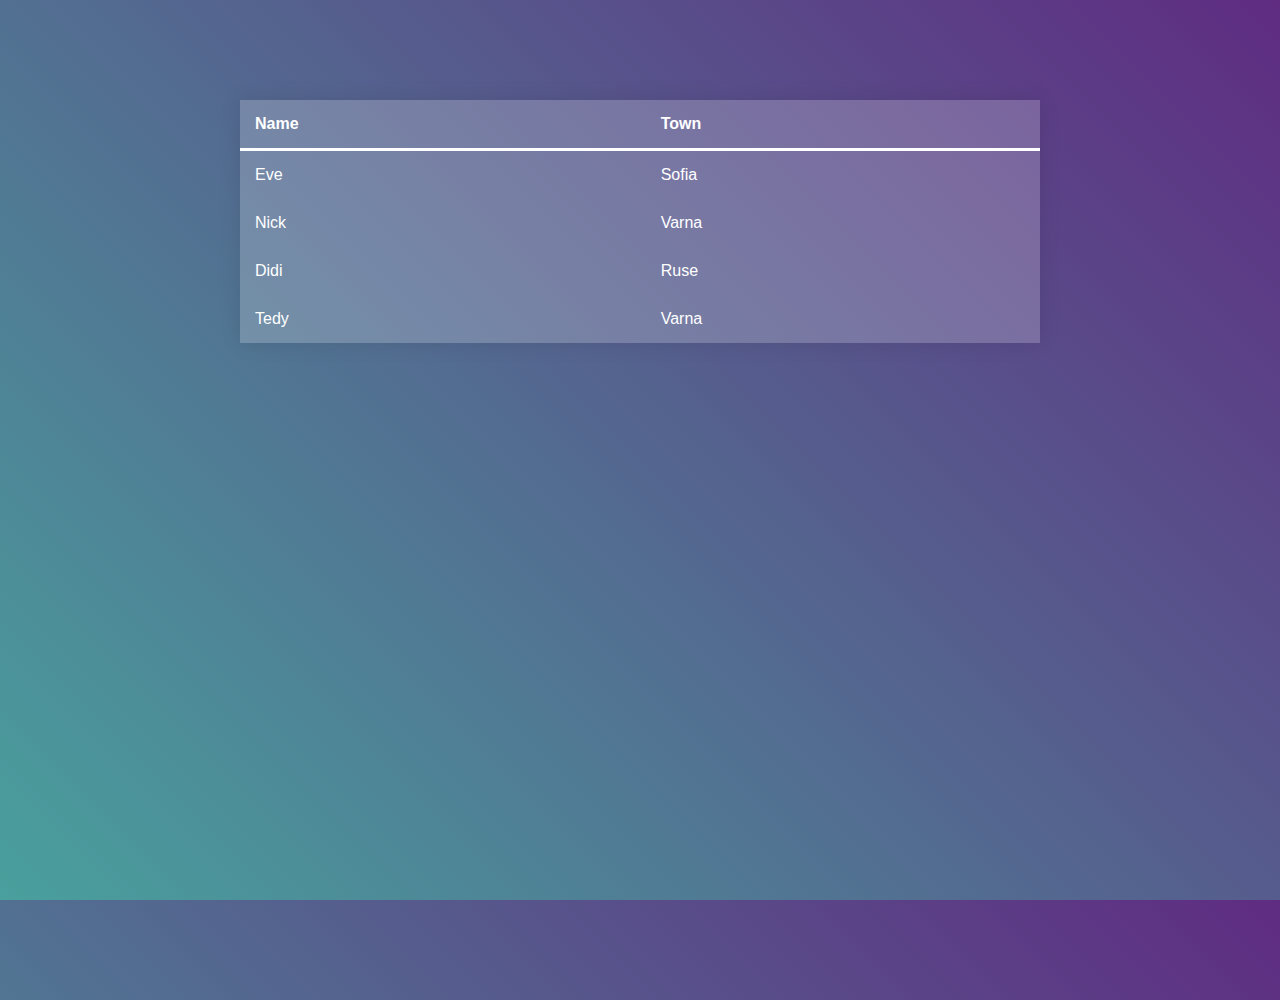
<file: JS Advanced 4-1 Function context Exercise/index.html>
<!DOCTYPE html>
<html lang="en">

<head>
    <meta charset="UTF-8">
    <meta name="viewport" content="width=device-width, initial-scale=1.0">
    <meta http-equiv="X-UA-Compatible" content="ie=edge">
    <link rel="stylesheet" href="style.css">
    <script src="index.js"></script>
    <title>Document</title>
</head>

<body>
    <table class="minimalistBlack">
        <thead>
            <tr>
                <th>Name</th>
                <th>Town</th>
            </tr>
        </thead>
        <tbody>
            <tr>
                <td>Eve</td>
                <td>Sofia</td>
            </tr>
            <tr>
                <td>Nick</td>
                <td>Varna</td>
            </tr>
            <tr>
                <td>Didi</td>
                <td>Ruse</td>
            </tr>
            <tr>
                <td>Tedy</td>
                <td>Varna</td>
            </tr>
        </tbody>

    </table>

</body>
<script>
    solve()
</script>

</html>
</file>
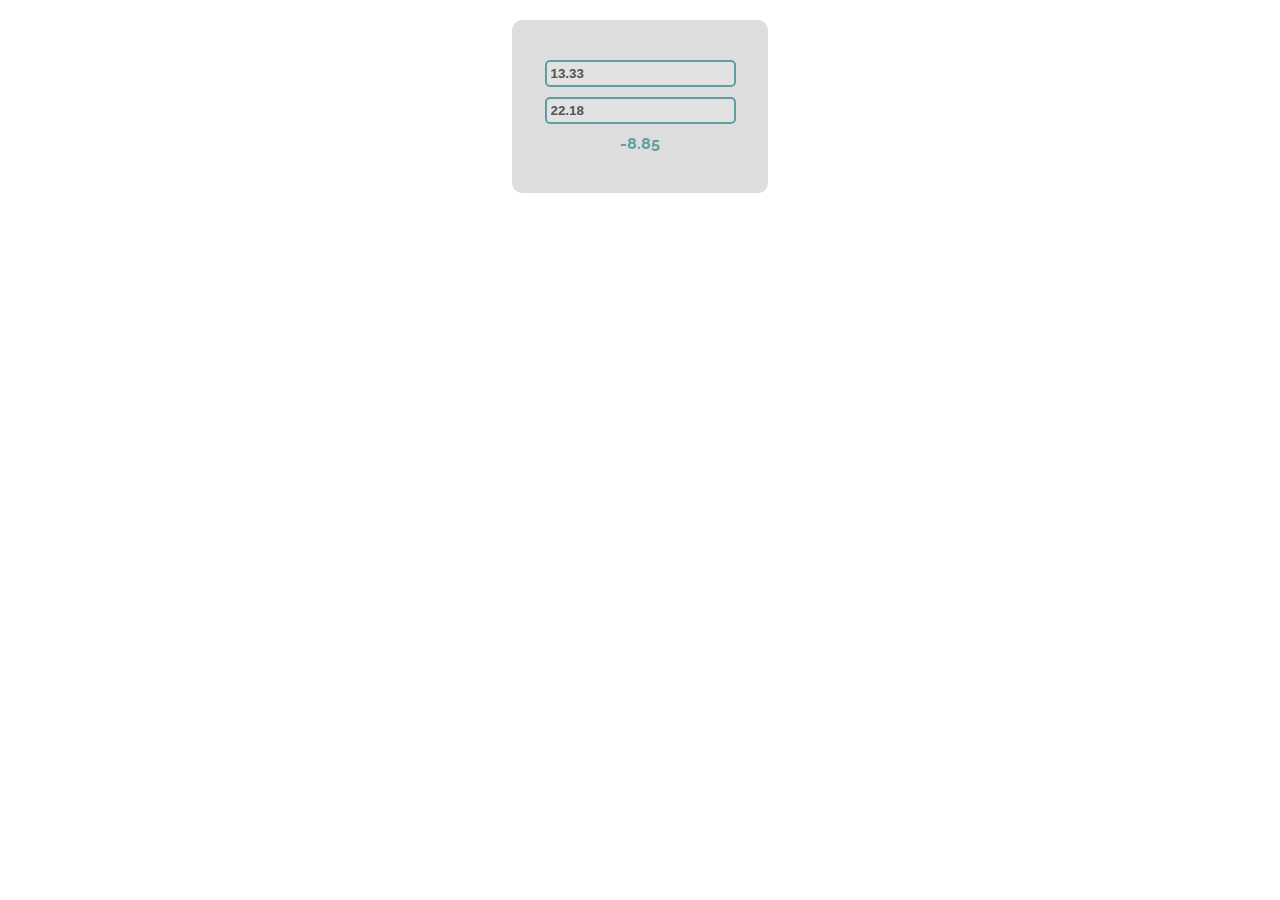
<file: JS Advanced 4-1 DOM Exercise/01. Subtraction/index.html>
<!--Problems for in-class lab for the “JavaScript Advanced” course @ SoftUni.
Submit your solutions in the SoftUni judge system at https://judge.softuni.bg/Contests/1550/Exercise-DOM-Manipulations -->


<!DOCTYPE html>
<html lang="en">

<head>
    <meta charset="UTF-8">
    <title>Subtraction</title>
    <link rel="stylesheet" href="index.css">
</head>

<body>
    <div id="wrapper">
        <input type="text" id="firstNumber" value="13.33" disabled>
        <input type="text" id="secondNumber" value="22.18" disabled>

        <div id="result"></div>
    </div>
    <script src="subtract.js"></script>
    <script>
        window.onload = function () {
            subtract();
        }
    </script>
</body>

</html>
</file>
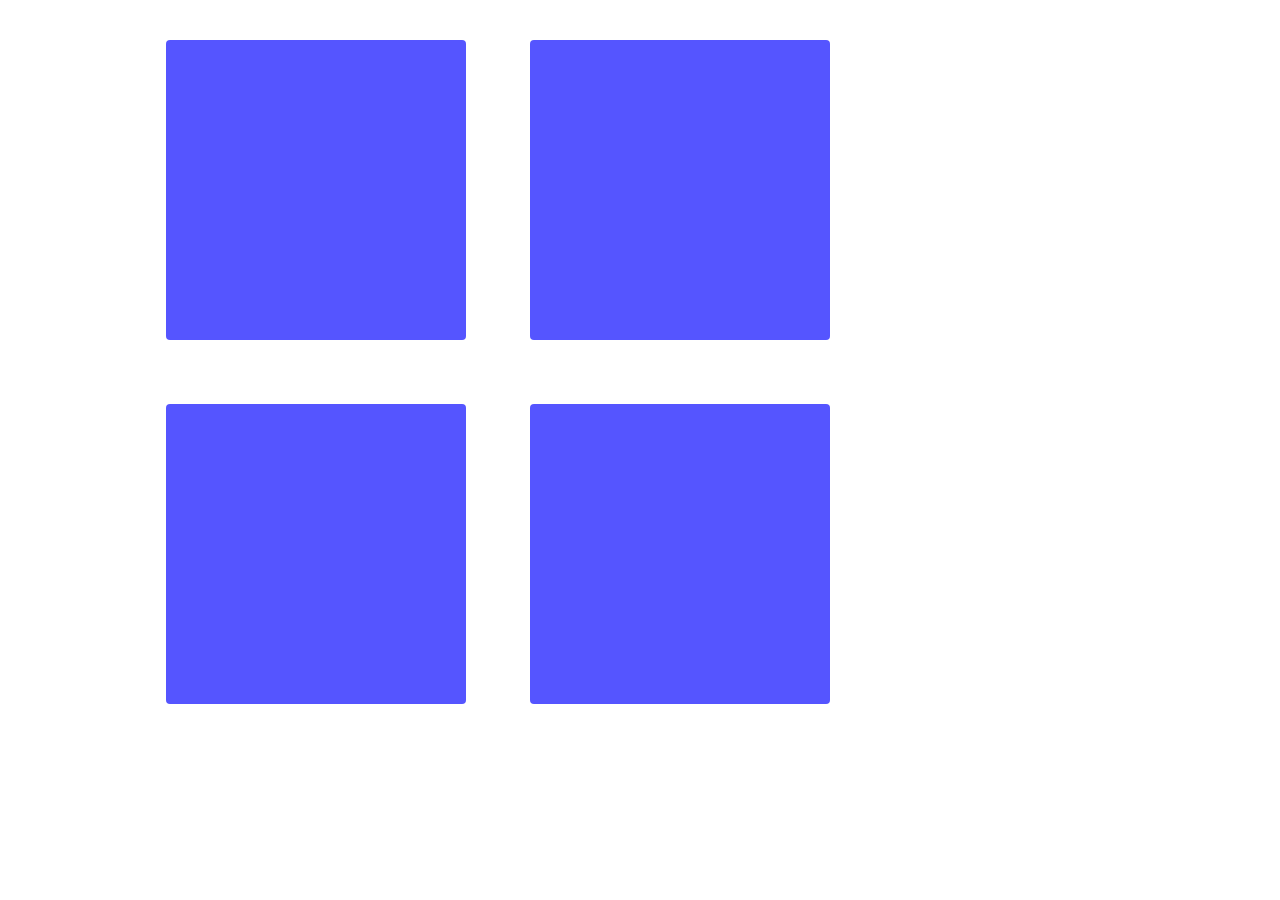
<file: JS Advanced 4-1 DOM Manipulations  Exercise/01. Sections/index.html>
<!--Problems for in-class lab for the “JavaScript Advanced” course @ SoftUni.
Submit your solutions in the SoftUni judge system at https://judge.softuni.bg/Contests/1550/Exercise-DOM-Manipulations -->

<!DOCTYPE html>
<html lang="en">

<head>
    <meta charset="UTF-8">
    <title>Sections</title>
    <link rel="stylesheet" href="style.css">
    <script src="script.js"></script>
</head>
<body onload="create(['Section 1', 'Section 2', 'Section 3', 'Section 4']);">
    <div id="content">
    </div>
</body>

</html>
</file>
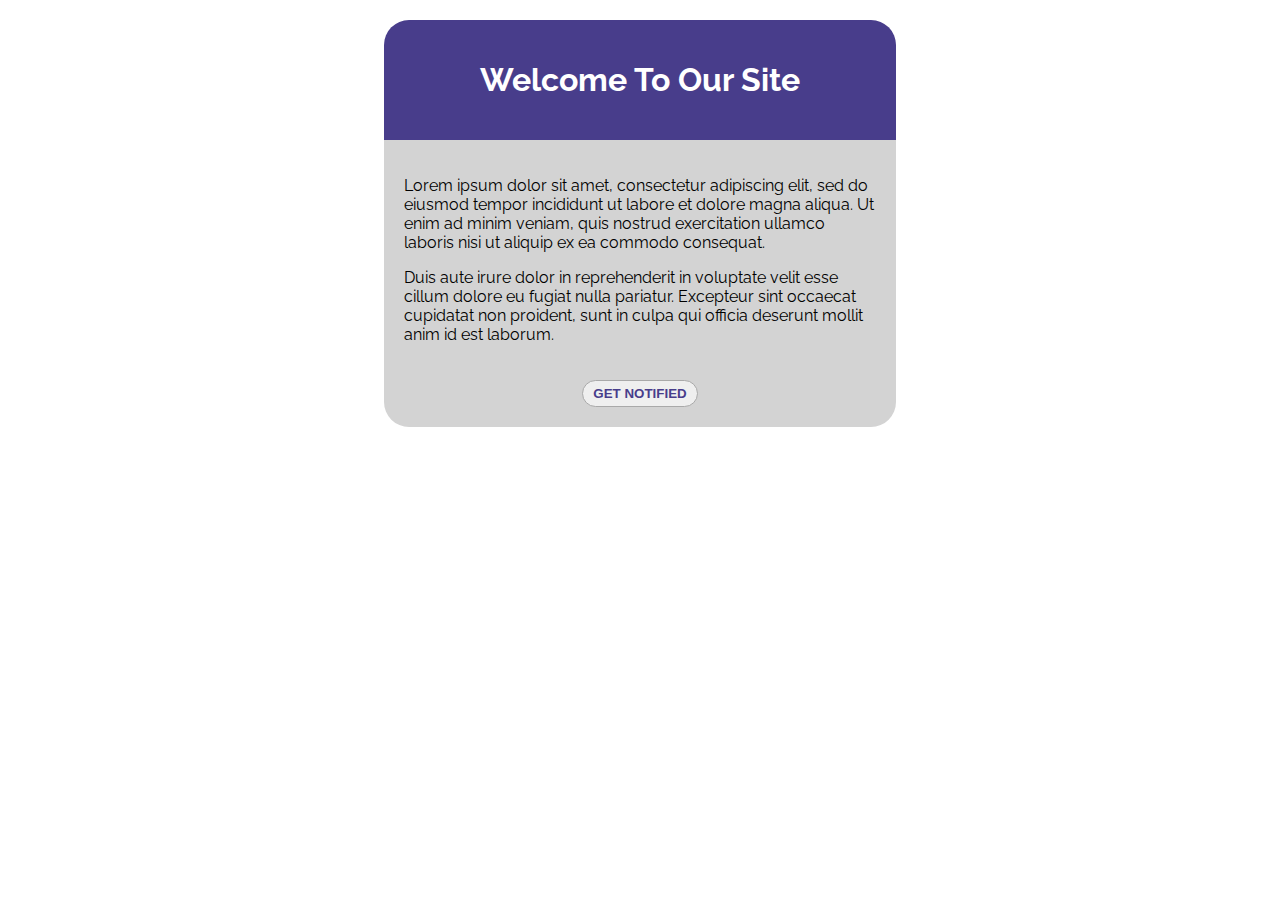
<file: JS Advanced 4-1 DOM Manipulations  Exercise/02. Notification/index.html>
<!--Problems for in-class lab for the “JavaScript Advanced” course @ SoftUni.
Submit your solutions in the SoftUni judge system at https://judge.softuni.bg/Contests/1550/Exercise-DOM-Manipulations -->

<!DOCTYPE html>
<html lang="en">

<head>
    <meta charset="UTF-8">
    <title>Notification</title>
    <link rel="stylesheet" href="styles.css">
    <script src="scripts.js"></script>
</head>

<body>
    <div id="container">
        <header class="header">
            <h1>Welcome to our site</h1>
        </header>
        <div id="content">
            <article class="post">
                <p>Lorem ipsum dolor sit amet, consectetur adipiscing elit, sed do eiusmod tempor incididunt ut labore
                    et
                    dolore magna aliqua. Ut enim ad minim veniam, quis nostrud exercitation ullamco laboris nisi ut
                    aliquip
                    ex ea commodo consequat.</p>
                <p>Duis aute irure dolor in reprehenderit in voluptate velit esse cillum dolore eu fugiat nulla
                    pariatur.
                    Excepteur sint occaecat cupidatat non proident, sunt in culpa qui officia deserunt mollit anim id
                    est
                    laborum.</p>
            </article>
            <button onclick="notify('Something happened!')">Get notified</button>
        </div>
        <div id="notification"></div>
    </div>
</body>

</html>
</file>
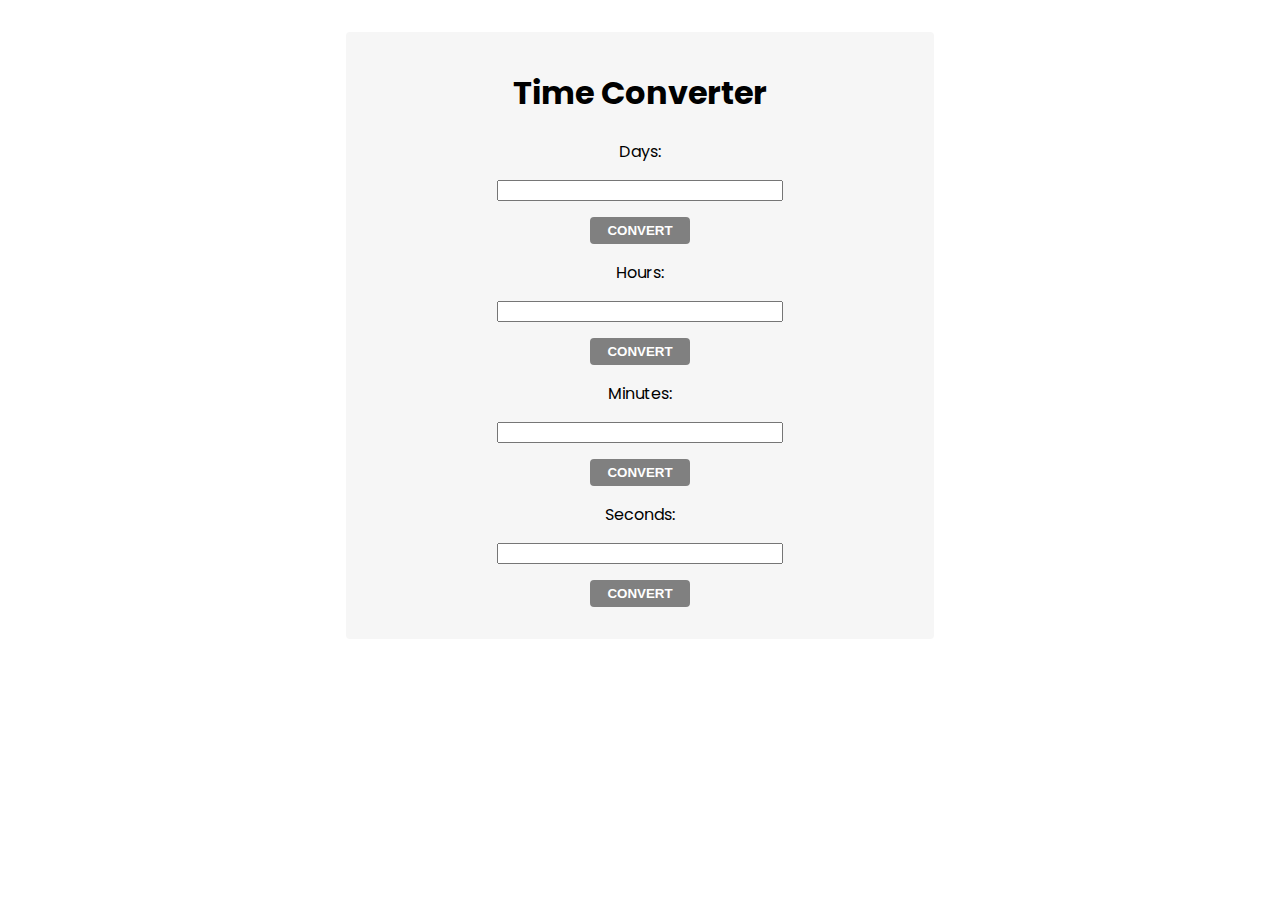
<file: JS Advanced 4-1 DOM Manipulations  Exercise/03. Time-Converter/index.html>
<!--Problems for in-class lab for the “JavaScript Advanced” course @ SoftUni.
Submit your solutions in the SoftUni judge system at https://judge.softuni.bg/Contests/1550/Exercise-DOM-Manipulations -->

<!DOCTYPE html>
<html lang="en">

<head>
    <meta charset="UTF-8">
    <meta name="viewport" content="width=device-width, initial-scale=1.0">
    <meta http-equiv="X-UA-Compatible" content="ie=edge">
    <title>Time Converter</title>
    <link rel="stylesheet" href="style.css">
</head>

<body onload="attachEventsListeners()">
    <main>
        <h1>Time Converter</h1>
        <div>
            <label for="days">Days: </label>
            <input type="text" id="days">
            <input id="daysBtn" type="button" value="Convert">
        </div>
        <div>
            <label for="hours">Hours: </label>
            <input type="text" id="hours">
            <input id="hoursBtn" type="button" value="Convert">
        </div>
        <div>
            <label for="minutes">Minutes: </label>
            <input type="text" id="minutes">
            <input id="minutesBtn" type="button" value="Convert">
        </div>
        <div>
            <label for="seconds">Seconds: </label>
            <input type="text" id="seconds">
            <input id="secondsBtn" type="button" value="Convert">
        </div>
    </main>
</body>

<script src="solution.js"></script>

</html>
</file>
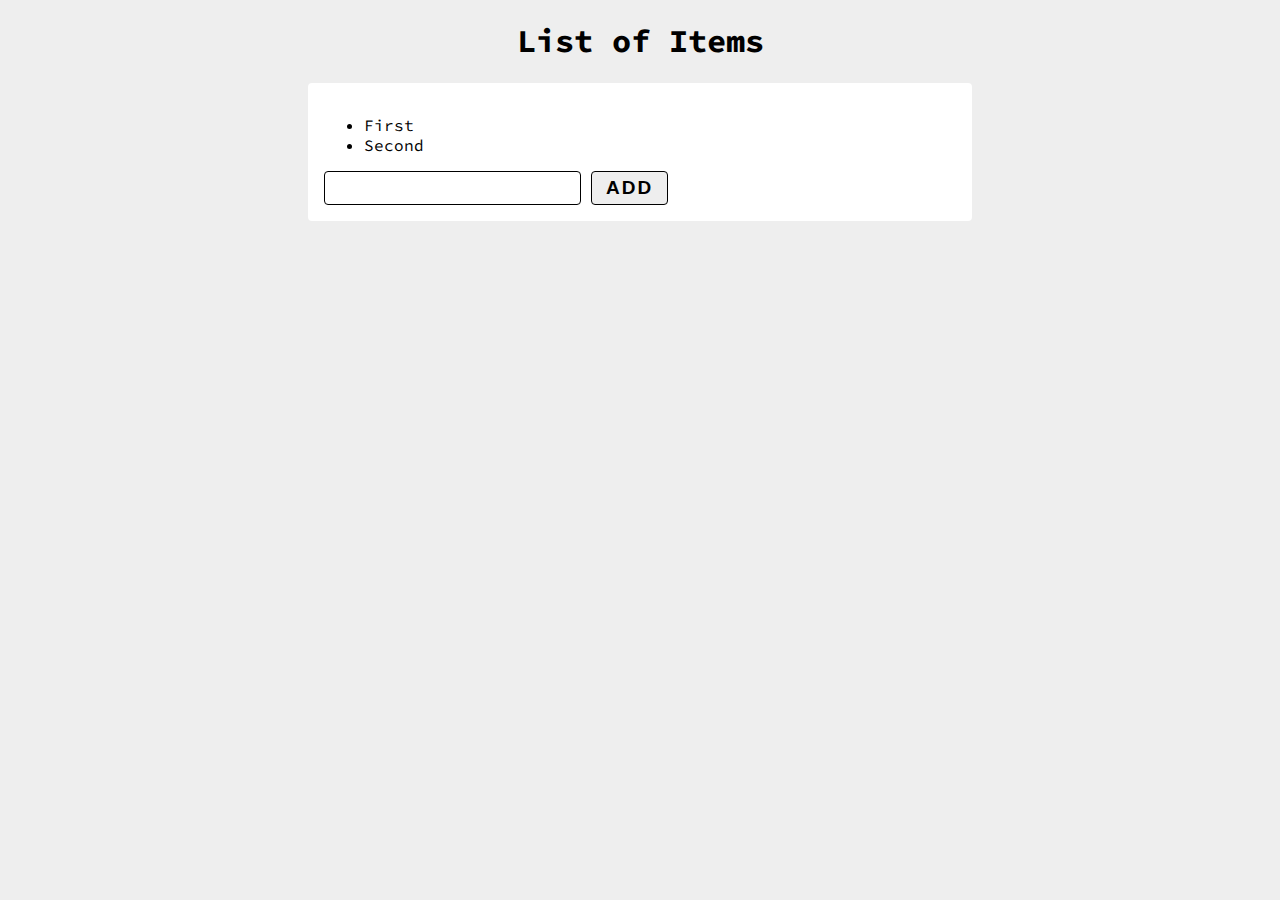
<file: JS Advanced 4-1 DOM Manipulations  Lab/01. List-Of-Items/index.html>
<!--Problems for in-class lab for the “JavaScript Advanced” course @ SoftUni.
Submit your solutions in the SoftUni judge system at https://judge.softuni.bg/Contests/1549/Lab-DOM-Manipulations -->

<!DOCTYPE html>
<html lang="en">

<head>
    <meta charset="UTF-8">
    <meta name="viewport" content="width=device-width, initial-scale=1.0">
    <meta http-equiv="X-UA-Compatible" content="ie=edge">
    <link rel="stylesheet" href="style.css">
    <title>List of Items</title>
</head>

<body>
    <h1>List of Items</h1>
    <main>
        <ul id="items">
            <li>First</li>
            <li>Second</li>
        </ul>
        <input type="text" id="newItemText" />
        <input type="button" value="Add" onclick="addItem()">
    </main>
</body>
<script src="./app.js">
</script>

</html>
</file>
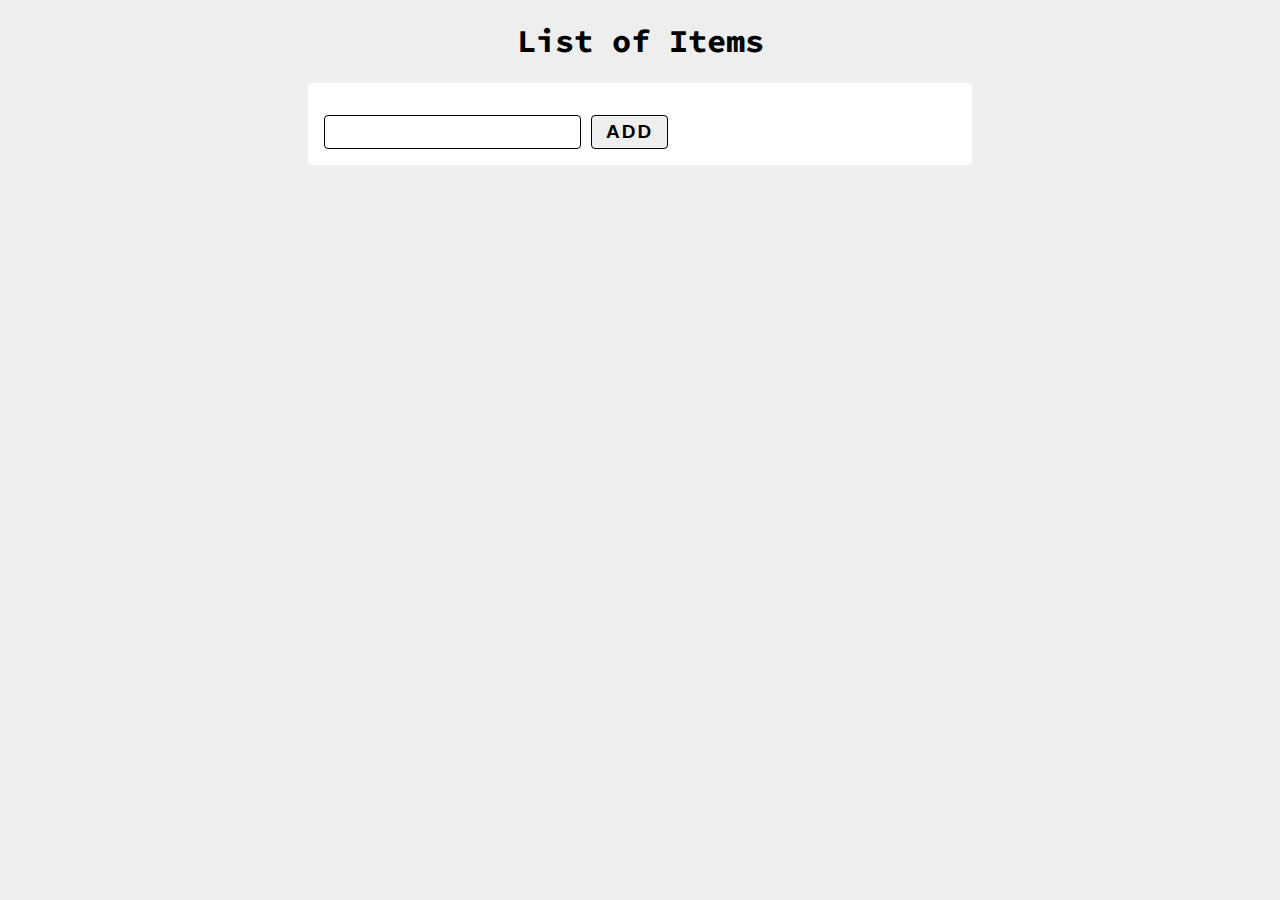
<file: JS Advanced 4-1 DOM Manipulations  Lab/02. Add-Delete/index.html>
<!--Problems for in-class lab for the “JavaScript Advanced” course @ SoftUni.
Submit your solutions in the SoftUni judge system at https://judge.softuni.bg/Contests/1549/Lab-DOM-Manipulations -->

<!DOCTYPE html>
<html lang="en">

<head>
    <meta charset="UTF-8">
    <meta name="viewport" content="width=device-width, initial-scale=1.0">
    <meta http-equiv="X-UA-Compatible" content="ie=edge">
    <link rel="stylesheet" href="style.css">
    <title>Add/Delete</title>
</head>

<body>
    <h1>List of Items</h1>
    <main>
        <ul id="items"></ul>
        <input type="text" id="newText" />
        <input type="button" value="Add" onclick="addItem()">
    </main>
    <script src="./app.js">
    </script>
</body>

</html>
</file>
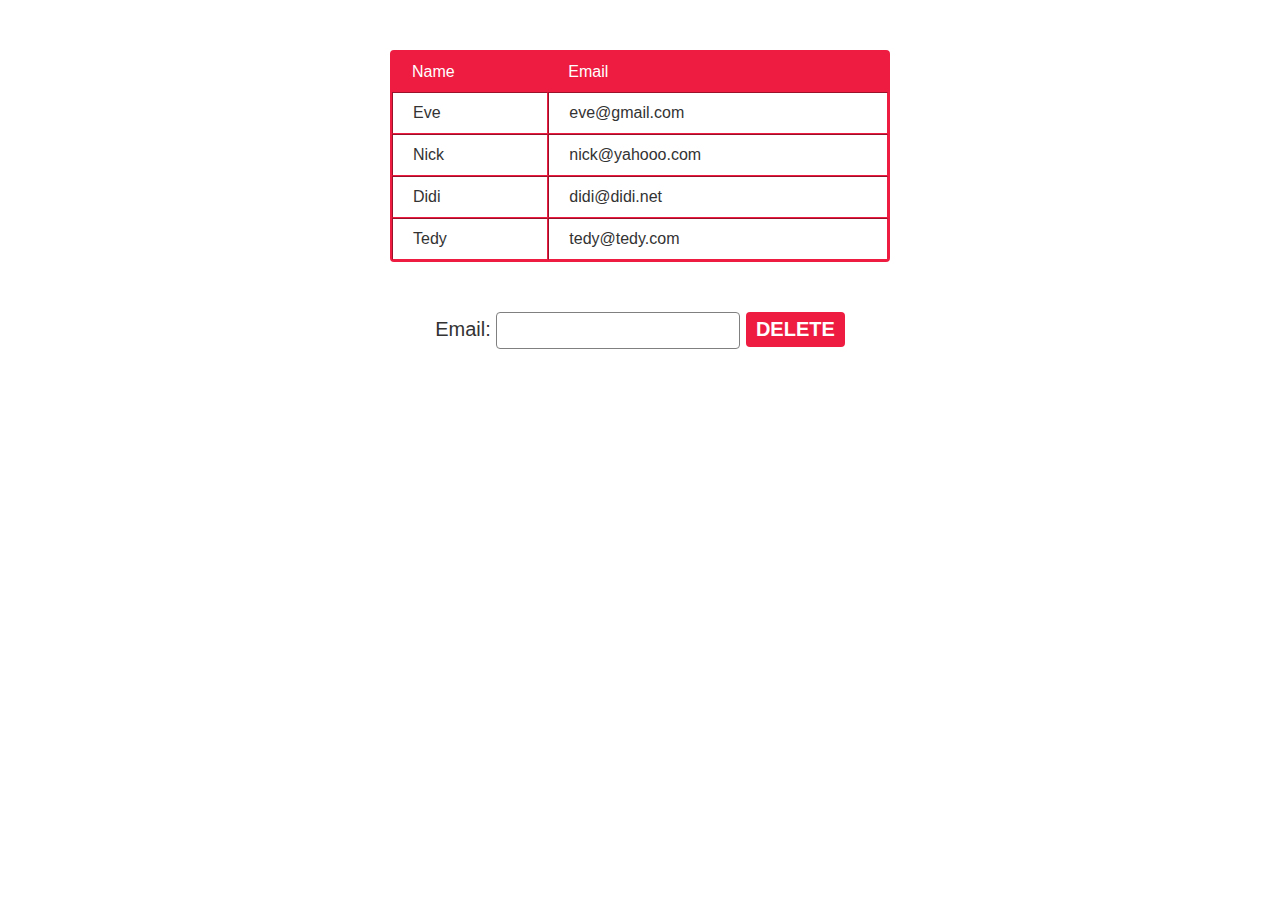
<file: JS Advanced 4-1 DOM Manipulations  Lab/03. Delete-From-Table/index.html>
<!--Problems for in-class lab for the “JavaScript Advanced” course @ SoftUni.
Submit your solutions in the SoftUni judge system at https://judge.softuni.bg/Contests/1549/Lab-DOM-Manipulations -->

<!DOCTYPE html>
<html lang="en">

<head>
    <meta charset="UTF-8">
    <meta name="viewport" content="width=device-width, initial-scale=1.0">
    <meta http-equiv="X-UA-Compatible" content="ie=edge">
    <link rel="stylesheet" href="style.css">
    <title>Delete from Table</title>
</head>

<body>
    <table border="1" id="customers">
        <thead>
            <tr>
                <th>Name</th>
                <th>Email</th>
            </tr>
        </thead>
        <tbody>
            <tr>
                <td>Eve</td>
                <td>eve@gmail.com</td>
            </tr>
            <tr>
                <td>Nick</td>
                <td>nick@yahooo.com</td>
            </tr>
            <tr>
                <td>Didi</td>
                <td>didi@didi.net</td>
            </tr>
            <tr>
                <td>Tedy</td>
                <td>tedy@tedy.com</td>
            </tr>
        </tbody>
    </table>
    <label>
        Email: <input type="text" name="email" />
        <button onclick="deleteByEmail()">Delete</button>
    </label>
    <div id="result"></div>
    <script src="./app.js">
    </script>
</body>

</html>
</file>
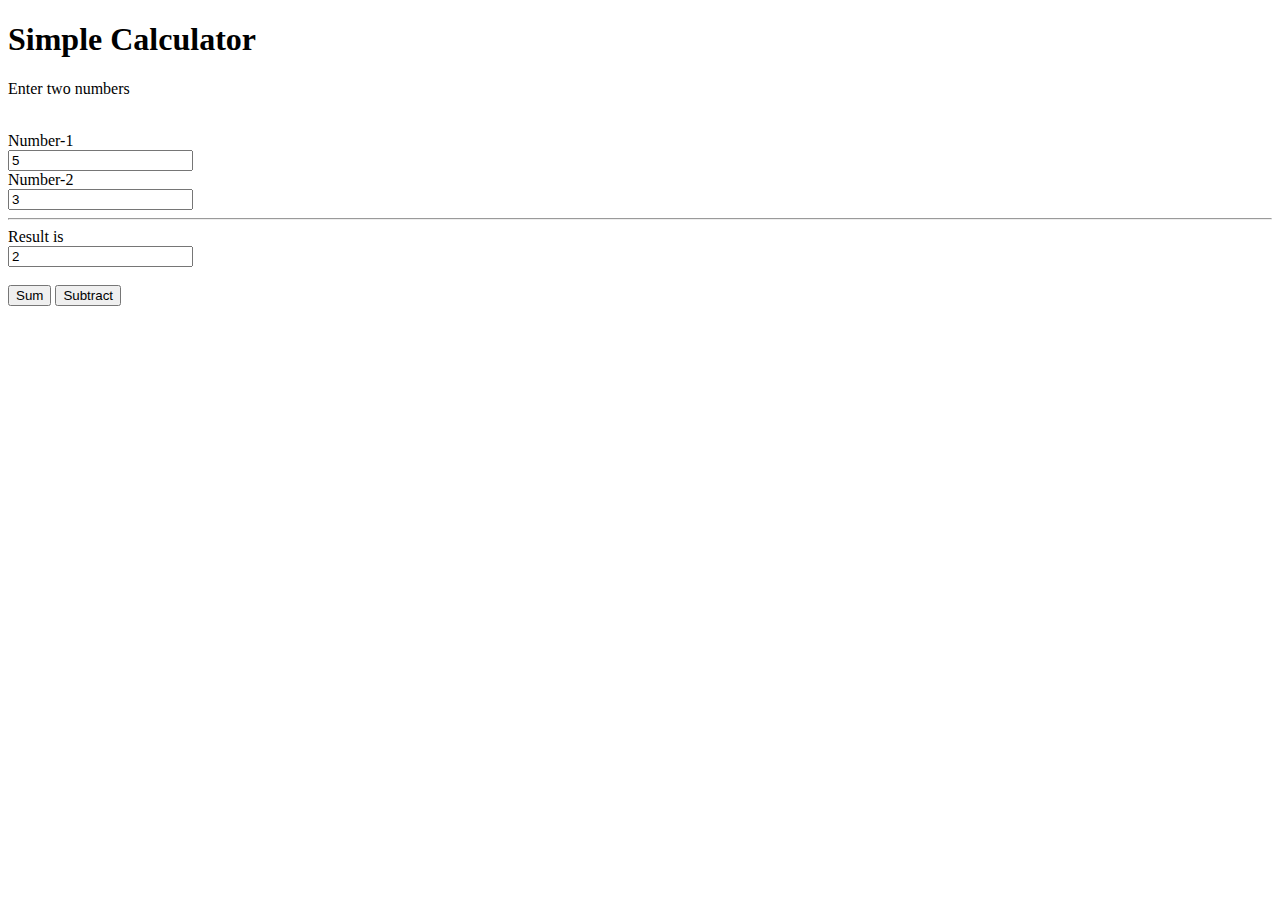
<file: JS Advanced 4-1 Object Composition Lab/Simple-Calculator.html>
<!DOCTYPE html>
<html lang="en">

<head>
    <meta charset="UTF-8">
    <title>Title</title>
</head>

<body>
    <div class="container">
        <h1 class="title">Simple Calculator</h1>
        <p>Enter two numbers</p><br>
        <div class="input">
            <label for="num1">Number-1</label> <br>
            <input type="text" id="num1"> <br>
            <label for="num2">Number-2</label> <br>
            <input type="text" id="num2"> <br>
            <hr>
            <label for="result">Result is</label> <br>
            <input type="text" id="result" readonly /><br>
        </div>
        <br>
        <button id="sumButton">Sum</button>
        <button id="subtractButton">Subtract</button>
    </div>
    <script>
        function result() {
            let objectField = {};
            let functions = {
                init(selector1, selector2, resultSelector) {
                    objectField.firstField = document.querySelector(selector1),
                    objectField.secondField = document.querySelector(selector2),
                    objectField.resultField = document.querySelector(resultSelector)
                },
                add() {
                    objectField.resultField.value = Number(objectField.firstField.value) + Number(objectField.secondField.value);
                },
                subtract() {
                    objectField.resultField.value = Number(objectField.firstField.value) - Number(objectField.secondField.value);
                }
            }
            return functions;
        }
        let obj = result();

        obj.init("#num1", "#num2", '#result');
        let num1 = document.querySelector('#num1')
        let num2 = document.querySelector('#num2')
        let res = document.querySelector('#result')
        num1.value = 5;
        num2.value = 3;
        obj.add();
        obj.subtract();
    </script>
</body>

</html>
</file>
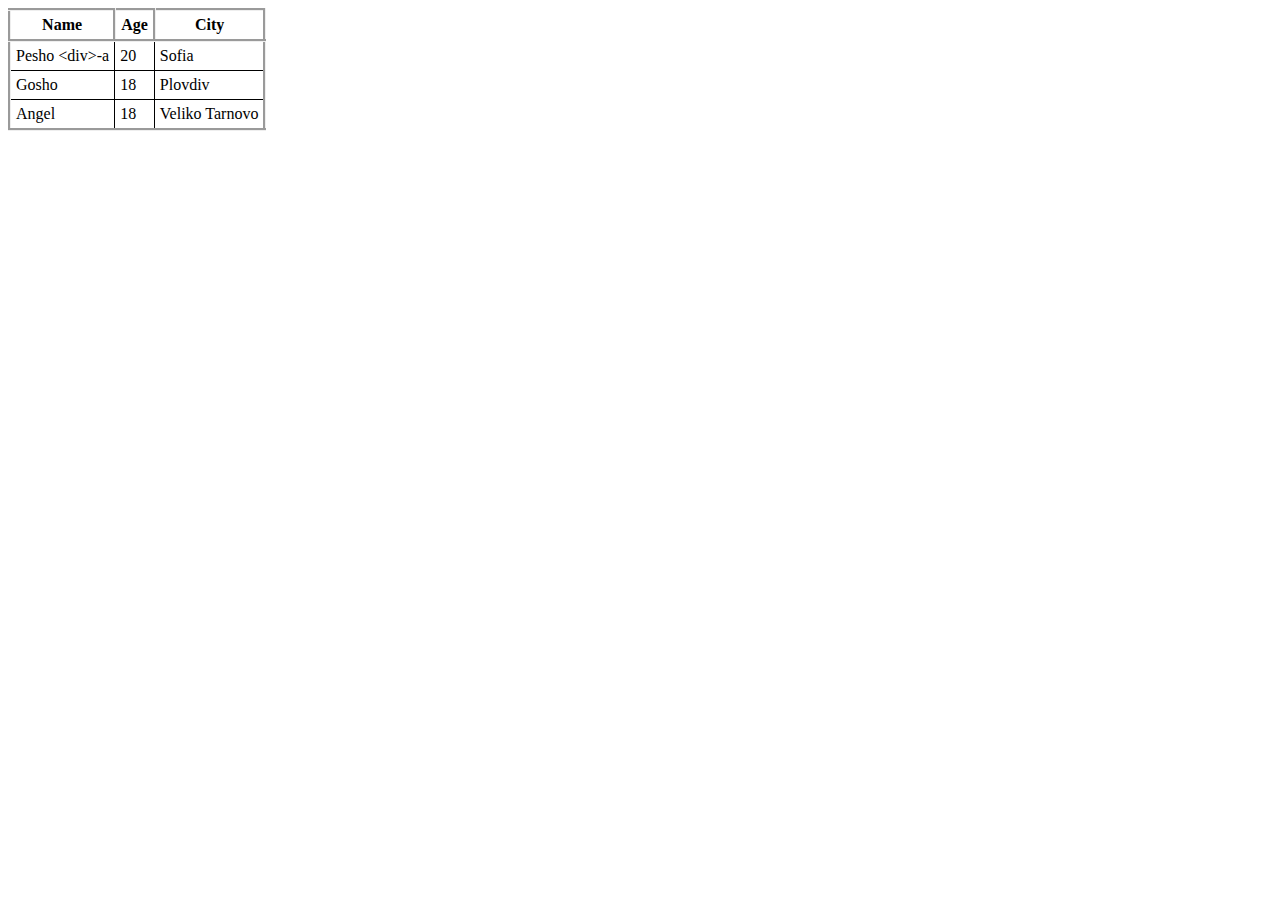
<file: JS Advanced 4-1 Objects and Classes Lab/fromJSONtoHTMLtable.html>
<!DOCTYPE html>
<html lang="en">

<head>
    <meta charset="UTF-8">
    <meta name="viewport" content="width=device-width, initial-scale=1.0">
    <title>Document</title>
    <style>
        table,
        th {
            border: groove;
            border-collapse: collapse;
        }

        td {
            border: 1px solid black;
        }

        td,
        th {
            padding: 5px;
        }
    </style>
</head>

<body>
    <div id="wrapper"></div>
    <script>
        function tableLayoutInformation(input) {
            let dataValues = JSON.parse(input)
            let length = Object.keys(dataValues).length
            let tableHeadContent = "";
            let tableBodyContent = "";

            for (let i = 0; i < dataValues.length; i++) {

                tableHeadContent += "   <tr>" + Object.keys(dataValues[i]).map(x => { if (!tableHeadContent.includes(`<th>${escapeHtml(x)}</th>`)) { return `<th>${escapeHtml(x)}</th>` } }).join("") + "</tr>"
                tableBodyContent += "   <tr>" + Object.values(dataValues[i]).map(x => { return `<td>${escapeHtml(x)}</td>` }).join("") + "</tr>\n"


            }
            let pattern = /<tr[\s\S]<\/tr>/g;
            let output = `<table>\n${tableHeadContent}\n${tableBodyContent}</table>`.replace(pattern, "");
            return output
            function escapeHtml(value) {
                return value
                    .toString()
                    .replace(/&/g, '&amp;')
                    .replace(/</g, '&lt;')
                    .replace(/>/g, '&gt;')
                    .replace(/"/g, '&quot;')
                    .replace(/'/g, '&#39;');
            }


        }

        window.onload = function () {
            let elementToHoldTable = document.getElementById("wrapper");
            elementToHoldTable.innerHTML = tableLayoutInformation(['[{"Name":"Pesho <div>-a","Age":20,"City":"Sofia"},{"Name":"Gosho","Age":18,"City":"Plovdiv"},{"Name":"Angel","Age":18,"City":"Veliko Tarnovo"}]']);

        }
    </script>
</body>

</html>
</file>
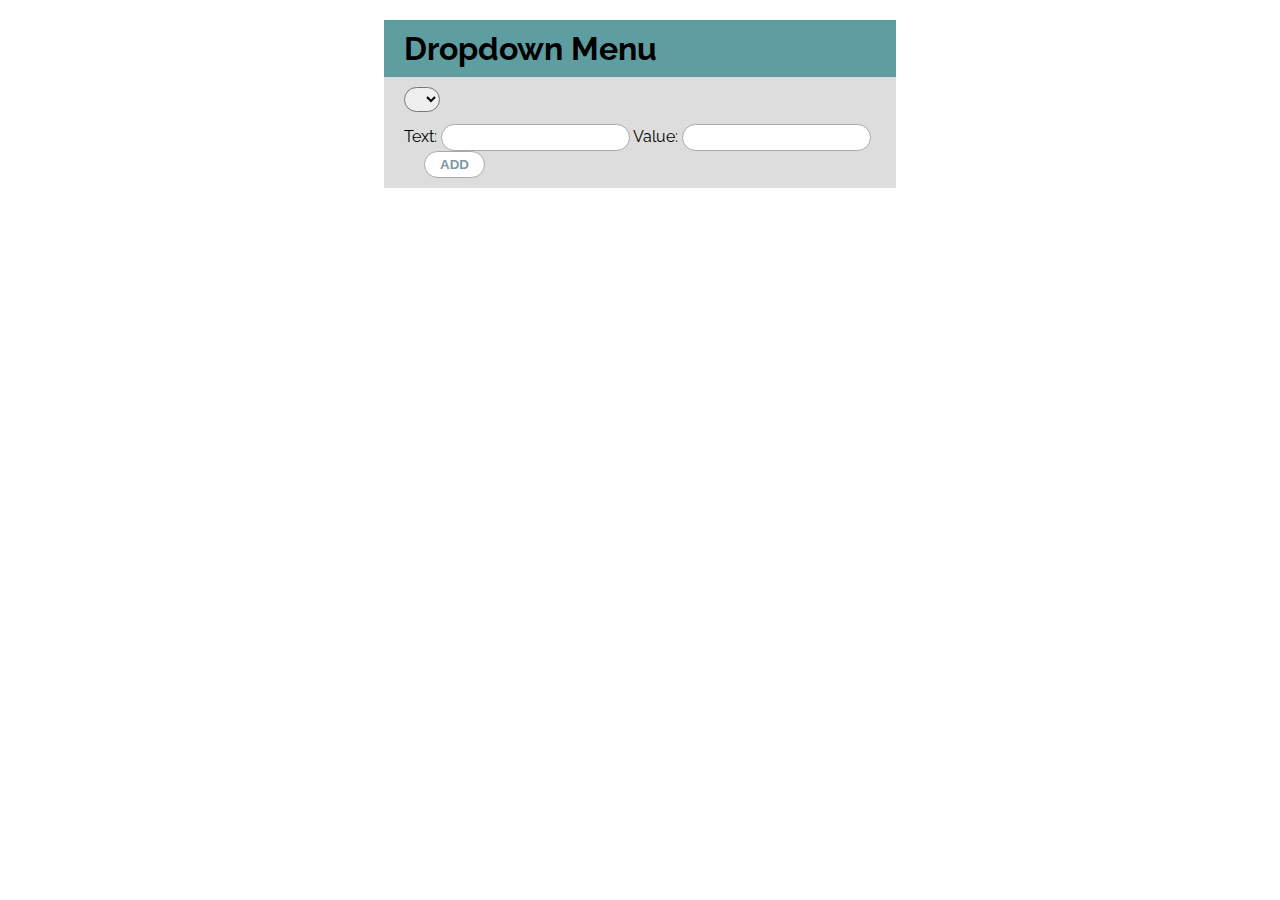
<file: JS Advanced 4-1 DOM Exercise/02. Fill-Dropdown/filldropdown.html>
<!--Problems for in-class lab for the “JavaScript Advanced” course @ SoftUni.
Submit your solutions in the SoftUni judge system at https://judge.softuni.bg/Contests/1550/Exercise-DOM-Manipulations -->

<!DOCTYPE html>
<html lang="en">

<head>
    <meta charset="UTF-8">
    <title>Fill Dropdown</title>
    <script src="dropdown.js"></script>
    <link rel="stylesheet" href="filldropdown.css">
</head>

<body>
    <h1>Dropdown Menu</h1>
    <article>
        <div>
            <select id="menu"></select>
        </div>
        <label for="newItemText">
            Text:
        </label>
        <input type="text" id="newItemText" />
        <label for="newItemValue">
            Value:
        </label>
        <input type="text" id="newItemValue" />
        <input type="button" value="Add" onclick="addItem()">
    </article>
</body>

</html>
</file>
<file: JS Advanced 4-1 Function context Exercise/style.css>
html,

body {
	height: 100%;
}

body {
	margin: 0;
	background: linear-gradient(45deg, #49a09d, #5f2c82);
	font-family: sans-serif;
	font-weight: 100;
}

.container {
	position: absolute;
	top: 50%;
	left: 50%;
	transform: translate(-50%, -50%);
}

table {
    margin:auto;
    margin-top:100px;
	width: 800px;
	border-collapse: collapse;
	overflow: hidden;
	box-shadow: 0 0 20px rgba(0,0,0,0.1);
}

th,
td {
	padding: 15px;
	background-color: rgba(255,255,255,0.2);
	color: #fff;
}

th {
    text-align: left;
    border-bottom:solid;
}

input{
    margin:auto;
    width:100%;
    border:none;
    border-bottom: solid rgba(255,255,255,0.2);
    background-color: transparent;
}
</file>
<file: JS Advanced 4-1 DOM Exercise/01. Subtraction/index.css>
@import url('https://fonts.googleapis.com/css?family=Raleway');

body {
    width: 20%;
    margin: 0 auto;
    padding-top: 20px;
    font-family: 'Raleway',sans-serif;
}

#wrapper{
    background: #DDDDDD;
    text-align: center;
    padding: 40px 20px;
    border-radius: 10px;
}

input[type="text"] {
    margin-bottom: 10px;
    padding: 5px 0;
    border-radius: 5px;
    font-weight: 700;
}
 #result{
     font-weight: 700;
     color: cadetblue;
 }

 #wrapper input {
     padding: 4px;
     border: 2px solid cadetblue;
 }
</file>
<file: JS Advanced 4-1 DOM Manipulations  Exercise/01. Sections/style.css>
@import url('https://fonts.googleapis.com/css?family=Poppins');

body {
    font-family: 'Poppins', sans-serif;
}

#content {
    width: 80%;
    margin: 0 auto;
}

#content div {
    float: left;
    width: 300px;
    height: 300px;
    margin: 2em;
    background: #5555ff;
    text-align: center;
    border-radius: 4px;
}

#content div p {
    color: white;
    margin: 6em 3em 6em 3em;
}
</file>
<file: JS Advanced 4-1 DOM Manipulations  Exercise/02. Notification/styles.css>
@import url('https://fonts.googleapis.com/css?family=Raleway');

body {
    width: 40%;
    font-family: 'Raleway',sans-serif;
    margin: 0 auto;
    text-align: center;
    padding-top: 20px;
}

.header {
    background-color: darkslateblue;
    color: white;
    text-transform:capitalize;
    margin: 0;
    padding: 20px 20px;
    border-top-left-radius: 25px;
    border-top-right-radius: 25px;
}
#content{
    background: lightgrey;
    border-bottom-left-radius: 25px;
    border-bottom-right-radius: 25px;
}
.post {
    margin:0;
    padding: 20px 20px;
    text-align: left;
}

button{
    margin-bottom: 20px;
    padding: 5px 10px;
    border: 1px solid darkgray;
    border-radius: 15px;
    font-weight: bold;
    cursor: pointer;
    color:darkslateblue;
    text-transform: uppercase;
    outline: none;
}

#notification {
    float: right;
    background: darkslateblue;
    color: #ffffff;
    border-radius: 15px;
    padding: 0.5em 2em 0.5em 2em;
    margin: 1em;
    display: none;
    position: absolute;
    top: 0;
    right: 0;
}
</file>
<file: JS Advanced 4-1 DOM Manipulations  Exercise/03. Time-Converter/style.css>
@import url('https://fonts.googleapis.com/css?family=Poppins');

body {
    font-family: 'Poppins', sans-serif;
}

main {
    width: 44%;
    margin: 2rem auto;
    text-align: center;
    background: #f6f6f6;
    padding: 1rem;
    border-radius: 4px;
}

main label, main input {
    display: block;
}

main input {
    text-align: center;
    width: 50%;
    margin: 1rem auto;
}

#daysBtn, #hoursBtn, #minutesBtn, #secondsBtn {
    background: gray;
    width: 18%;
    border: 2px solid gray;
    border-radius: 4px;
    padding: 4px 9px;
    text-transform: uppercase;
    font-weight: bold;
    color: white;
}
</file>
<file: JS Advanced 4-1 DOM Manipulations  Lab/01. List-Of-Items/style.css>
@import url('https://fonts.googleapis.com/css?family=Source+Code+Pro');

body {
    background: #EEEEEE;
    font-family: 'Source Code Pro', monospace;
}

body>h1 {
    text-align: center;
}

main {
    background: white;
    width: 50%;
    margin: 0 auto;
    padding: 1rem;
    border-radius: 4px;
}

main input[type="text"] {
    border: 1px solid black;
    border-radius: 4px;
    padding: 5px;
    font-size: 19px;
    outline: none;
    cursor: pointer;
}

main input[type="button"] {
    border: 1px solid;
    background: #EEEEEE;
    font-size: 19px;
    border-radius: 4px;
    padding: 5px 14px;
    font-weight: bold;
    text-transform: uppercase;
    letter-spacing: 2px;
    outline: none;
}
</file>
<file: JS Advanced 4-1 DOM Manipulations  Lab/02. Add-Delete/style.css>
@import url('https://fonts.googleapis.com/css?family=Source+Code+Pro');

body {
    background: #EEEEEE;
    font-family: 'Source Code Pro', monospace;
}

body>h1 {
    text-align: center;
}

main {
    background: white;
    width: 50%;
    margin: 0 auto;
    padding: 1rem;
    border-radius: 4px;
}

main input[type="text"] {
    border: 1px solid black;
    border-radius: 4px;
    padding: 5px;
    font-size: 19px;
    outline: none;
    cursor: pointer;
}

main input[type="button"] {
    border: 1px solid;
    background: #EEEEEE;
    font-size: 19px;
    border-radius: 4px;
    padding: 5px 14px;
    font-weight: bold;
    text-transform: uppercase;
    letter-spacing: 2px;
    outline: none;
}
</file>
<file: JS Advanced 4-1 DOM Manipulations  Lab/03. Delete-From-Table/style.css>
* {
    margin: 0;
    padding: 0;
    box-sizing: border-box;
}

body {
    font-family: -apple-system, BlinkMacSystemFont, "Segoe UI", Roboto, "Helvetica Neue", Arial, sans-serif;
    color: #333;
}

table {
    text-align: left;
    line-height: 40px;
    border-collapse: separate;
    border-spacing: 0;
    border: 2px solid #ed1c40;
    width: 500px;
    margin: 50px auto;
    border-radius: .25rem;
}

th {
    border: none;
}

thead tr:first-child {
    background: #ed1c40;
    color: #fff;
    border: none;
}

th,
td {
    padding: 0 15px 0 20px;
}

th {
    font-weight: 500;
}

tbody tr:hover {
    background-color: #f2f2f2;
    cursor: default;
}

.button {
    color: #aaa;
    cursor: pointer;
    vertical-align: middle;
    margin-top: -4px;
}

.edit:hover {
    color: #0a79df;
}

.delete:hover {
    color: #dc2a2a;
}

label {
    margin-left: 34%;
    font-size: 20px;
}

input[type="text"] {
    border-radius: 4px;
    padding: 7px 5px;
    border: 1px solid gray;
    font-size: 18px;
    outline: none;
}

button {
    background: #ed1c40;
    border: #ed1c40;
    border-radius: 4px;
    padding: 6px 10px;
    font-size: 20px;
    color: white;
    font-weight: bold;
    text-transform: uppercase;
    cursor: pointer;
    outline: none;
}

#result {
    text-align: center;
}
</file>
<file: JS Advanced 4-1 DOM Exercise/02. Fill-Dropdown/filldropdown.css>
@import url('https://fonts.googleapis.com/css?family=Raleway');

body {
    width: 40%;
    margin: 0 auto;
    padding-top: 20px;
    font-family: 'Raleway', sans-serif;
}

h1 {
    background-color: cadetblue;
    margin: 0;
    padding: 10px 20px;
}

article {
    background-color: #DDDDDD;
    padding: 10px 20px;
}

#menu {
    padding: 3px 7px;
    border-radius: 15px;
}

input, select {
    outline: none;
    padding: 5px;
}
select {
    margin-bottom: 12px;
}

input[type="text"] {
    border: 1px solid darkgray;
    border-radius: 15px;
}

input[type="button"] {
    background: white;
    margin-left: 20px;
    padding: 5px 15px;
    border: 1px solid darkgray;
    border-radius: 15px;
    font-weight: bold;
    cursor: pointer;
    color: #8198A2;
    text-transform: uppercase;
}
</file>
